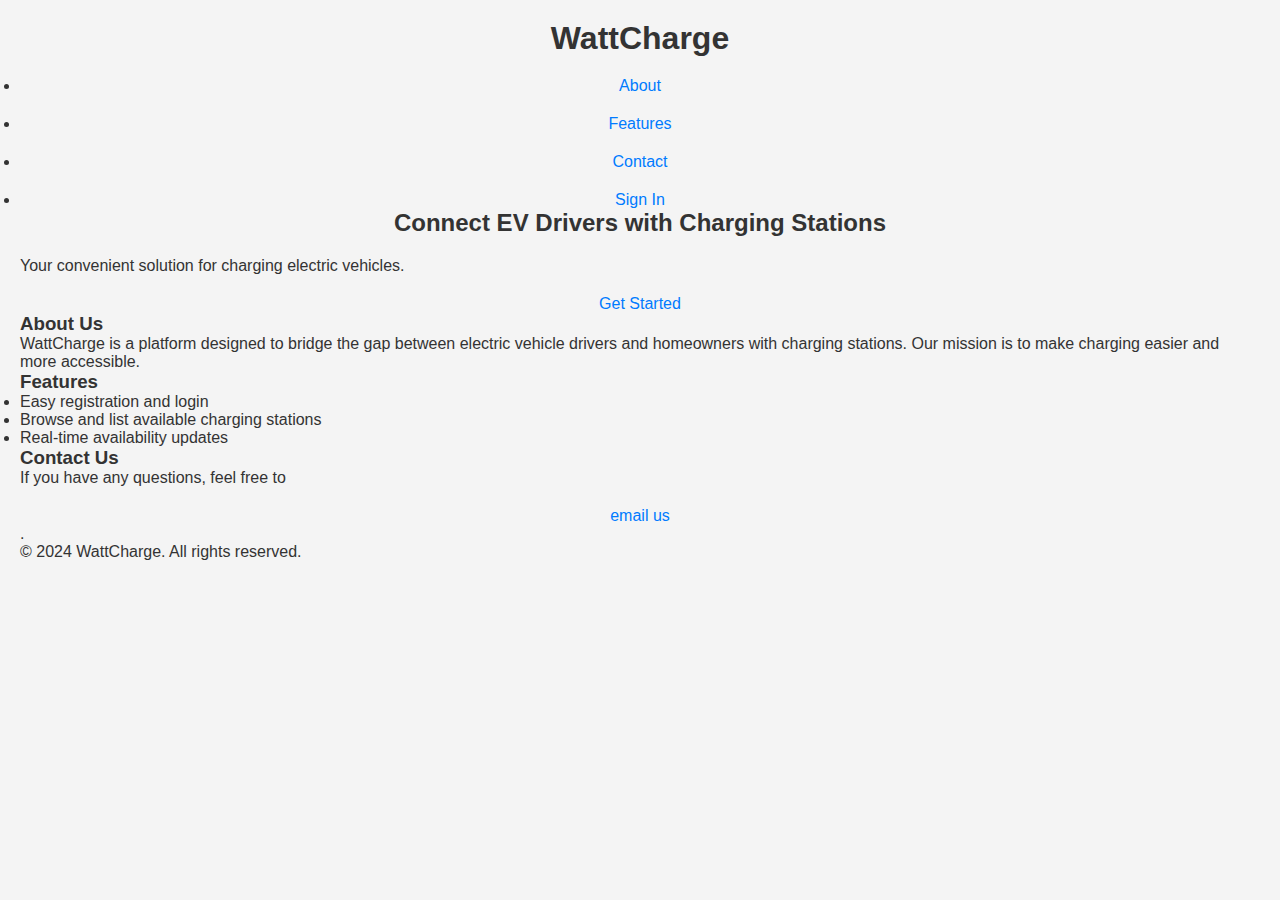
<file: public/index.html>
<!DOCTYPE html>
<html lang="en">
<head>
    <meta charset="UTF-8">
    <meta name="viewport" content="width=device-width, initial-scale=1.0">
    <title>Welcome to WattCharge</title>
    <link rel="stylesheet" href="../styles/styles.css">
</head>
<body>
    <header>
        <h1>WattCharge</h1>
        <nav>
            <ul>
                <li><a href="#about">About</a></li>
                <li><a href="#features">Features</a></li>
                <li><a href="#contact">Contact</a></li>
                <li><a href="https://wattcharger.authui.site/">Sign In</a></li>
            </ul>
        </nav>
    </header>

    <main>
        <section class="hero">
            <h2>Connect EV Drivers with Charging Stations</h2>
            <p>Your convenient solution for charging electric vehicles.</p>
            <a href="https://wattcharger.authui.site/" class="register-button">Get Started</a>
        </section>

        <section id="about">
            <h3>About Us</h3>
            <p>WattCharge is a platform designed to bridge the gap between electric vehicle drivers and homeowners with charging stations. Our mission is to make charging easier and more accessible.</p>
        </section>

        <section id="features">
            <h3>Features</h3>
            <ul>
                <li>Easy registration and login</li>
                <li>Browse and list available charging stations</li>
                <li>Real-time availability updates</li>
            </ul>
        </section>

        <section id="contact">
            <h3>Contact Us</h3>
            <p>If you have any questions, feel free to <a href="mailto:info@wattcharge.com">email us</a>.</p>
        </section>
    </main>

    <footer>
        <p>&copy; 2024 WattCharge. All rights reserved.</p>
    </footer>

</body>
</html>
</file>
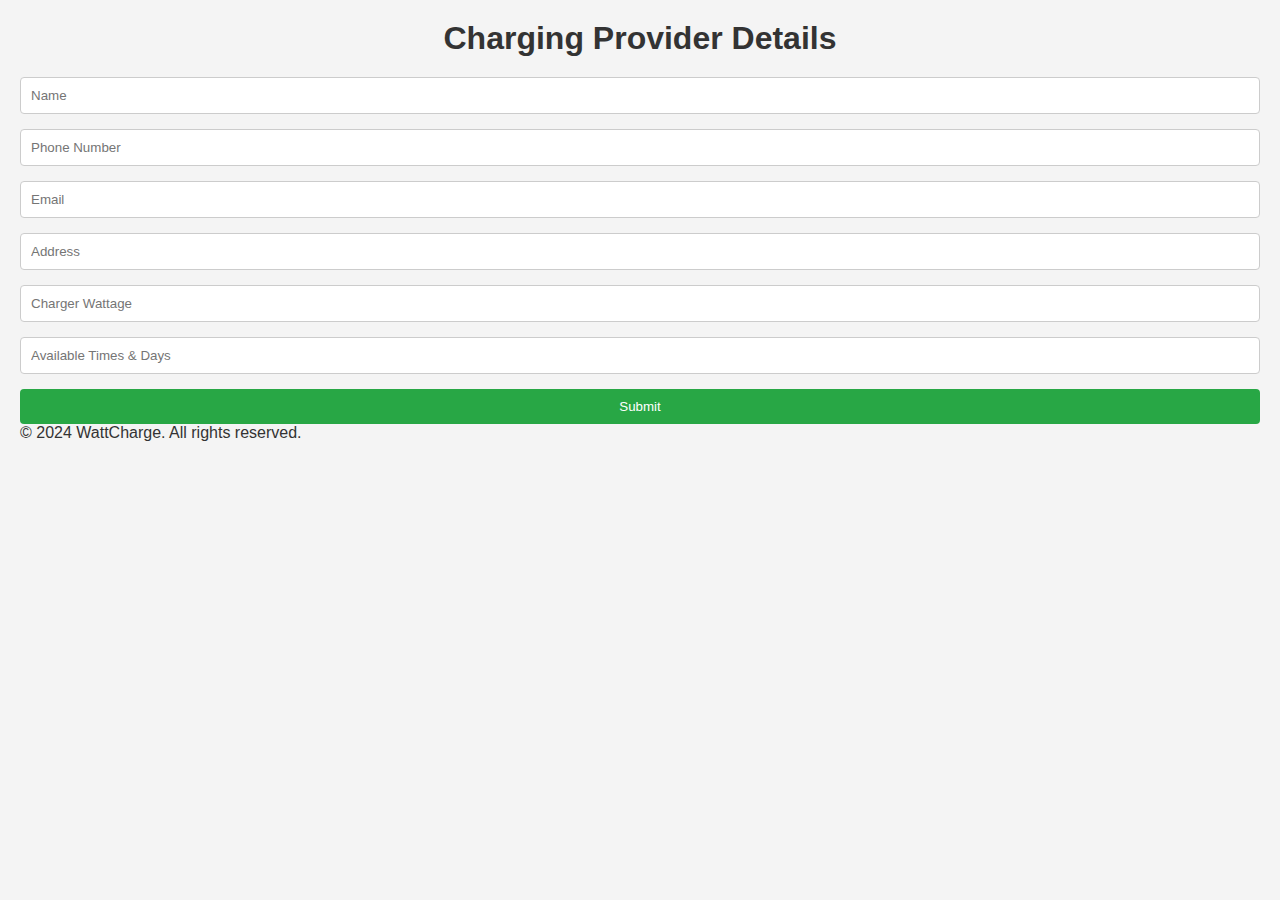
<file: public/charging-provider-form.html>
<!DOCTYPE html>
<html lang="en">
<head>
    <meta charset="UTF-8">
    <meta name="viewport" content="width=device-width, initial-scale=1.0">
    <title>Charging Provider Details - WattCharge</title>
    <link rel="stylesheet" href="../styles/styles.css">
</head>
<body>
    <header>
        <h1>Charging Provider Details</h1>
    </header>
    
    <main>
        <form id="chargingProviderForm">
            <input type="text" id="name" placeholder="Name" required>
            <input type="text" id="phone" placeholder="Phone Number" required>
            <input type="email" id="email" placeholder="Email" required>
            <input type="text" id="address" placeholder="Address" required>
            <input type="text" id="chargerWattage" placeholder="Charger Wattage" required>
            <input type="text" id="availability" placeholder="Available Times & Days" required>
            <button type="submit">Submit</button>
        </form>
    </main>

    <footer>
        <p>&copy; 2024 WattCharge. All rights reserved.</p>
    </footer>

    <script src="../scripts/charging-provider-form.js"></script> <!-- Script for Charging Provider form logic -->
</body>
</html>
</file>
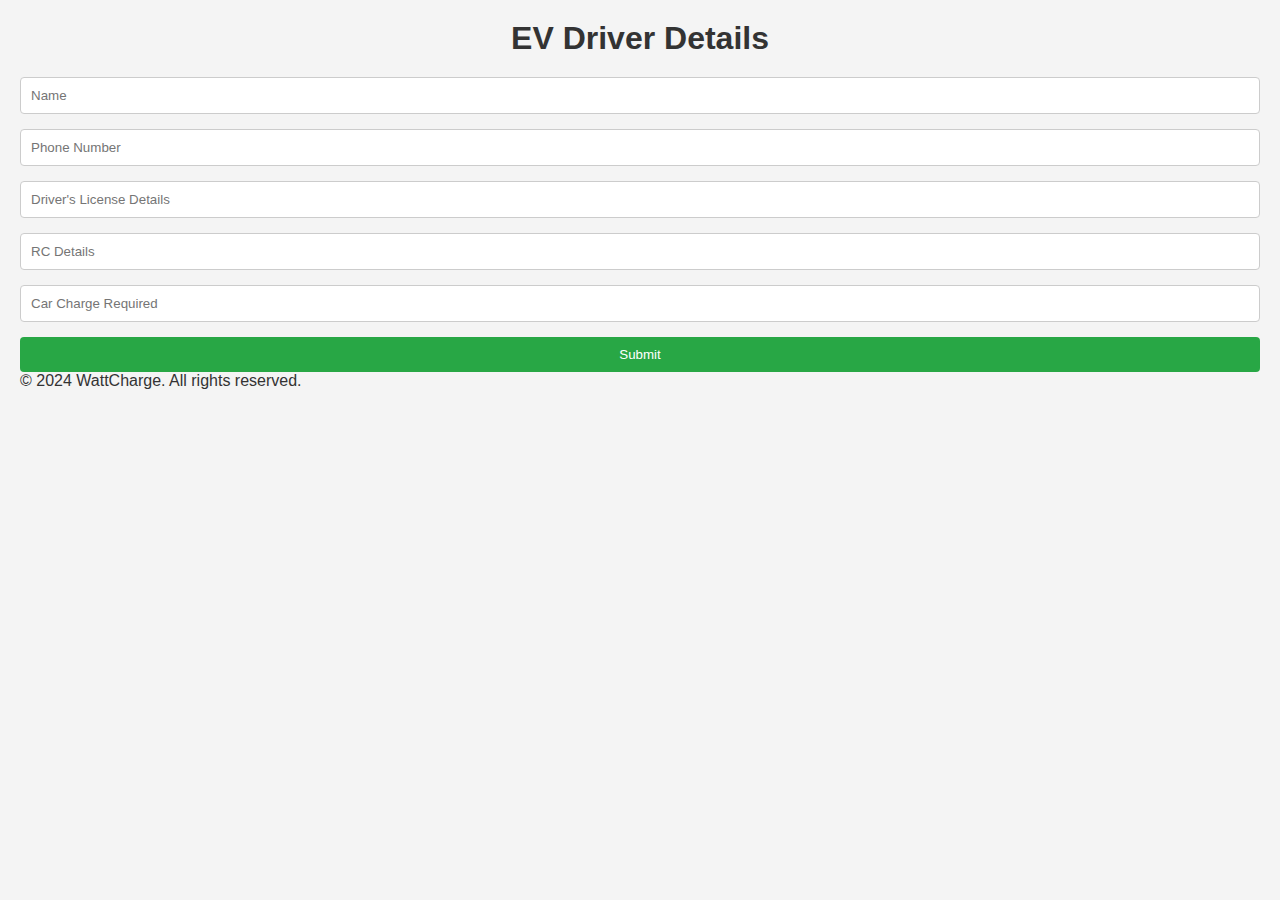
<file: public/ev-driver-form.html>
<!DOCTYPE html>
<html lang="en">
<head>
    <meta charset="UTF-8">
    <meta name="viewport" content="width=device-width, initial-scale=1.0">
    <title>EV Driver Details - WattCharge</title>
    <link rel="stylesheet" href="../styles/styles.css">
</head>
<body>
    <header>
        <h1>EV Driver Details</h1>
    </header>
    
    <main>
        <form id="evDriverForm">
            <input type="text" id="name" placeholder="Name" required>
            <input type="text" id="phone" placeholder="Phone Number" required>
            <input type="text" id="dlDetails" placeholder="Driver's License Details" required>
            <input type="text" id="rcDetails" placeholder="RC Details" required>
            <input type="text" id="chargeRequired" placeholder="Car Charge Required" required>
            <button type="submit">Submit</button>
        </form>
    </main>

    <footer>
        <p>&copy; 2024 WattCharge. All rights reserved.</p>
    </footer>

    <script src="../scripts/ev-driver-form.js"></script> <!-- Script for EV Driver form logic -->
</body>
</html>
</file>
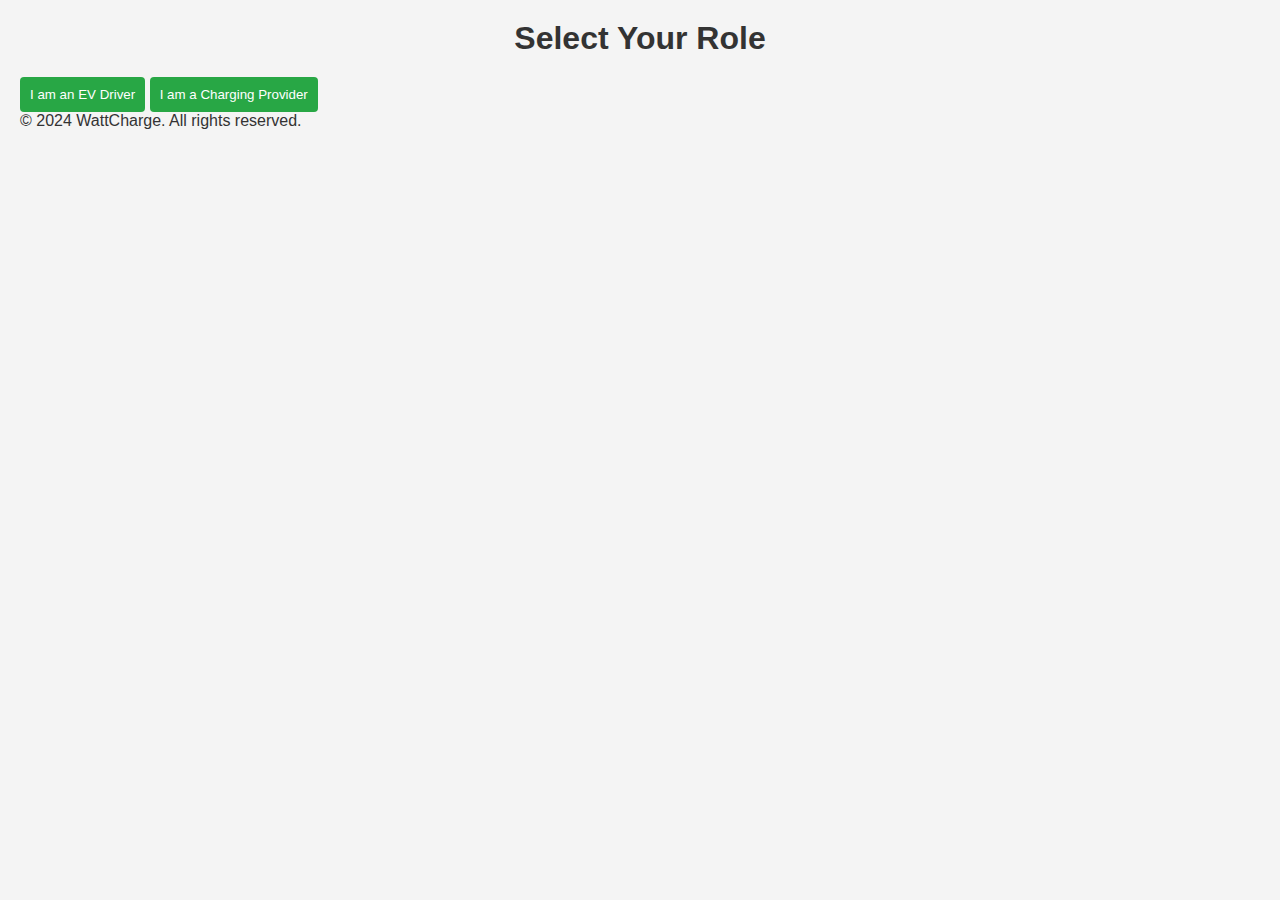
<file: public/role-selection.html>
<!DOCTYPE html>
<html lang="en">
<head>
    <meta charset="UTF-8">
    <meta name="viewport" content="width=device-width, initial-scale=1.0">
    <title>Select Role - WattCharge</title>
    <link rel="stylesheet" href="../styles/styles.css">
</head>
<body>
    <header>
        <h1>Select Your Role</h1>
    </header>
    
    <main>
        <button id="evDriverButton">I am an EV Driver</button>
        <button id="chargeProviderButton">I am a Charging Provider</button>
    </main>

    <footer>
        <p>&copy; 2024 WattCharge. All rights reserved.</p>
    </footer>

    <script src="../scripts/role-selection.js"></script>
</body>
</html>
</file>
<file: styles/styles.css>
/* styles/styles.css */

/* Reset some default browser styles */
* {
    margin: 0;
    padding: 0;
    box-sizing: border-box;
}

body {
    font-family: Arial, sans-serif;
    background-color: #f4f4f4;
    color: #333;
    padding: 20px;
}

/* Center the main container */
.container {
    max-width: 600px;
    margin: auto;
    background: #fff;
    padding: 20px;
    border-radius: 8px;
    box-shadow: 0 2px 10px rgba(0, 0, 0, 0.1);
}

/* Styles for headings */
h1, h2 {
    margin-bottom: 20px;
    text-align: center;
}

/* Styles for form elements */
form {
    display: flex;
    flex-direction: column;
}

label {
    margin-bottom: 5px;
    font-weight: bold;
}

input[type="text"],
input[type="email"],
input[type="password"],
input[type="number"],
input[type="tel"],
select {
    padding: 10px;
    margin-bottom: 15px;
    border: 1px solid #ccc;
    border-radius: 4px;
}

/* Button styles */
button {
    padding: 10px;
    background-color: #28a745;
    color: white;
    border: none;
    border-radius: 4px;
    cursor: pointer;
}

button:hover {
    background-color: #218838;
}

/* Link styles */
a {
    color: #007bff;
    text-decoration: none;
    margin-top: 20px;
    display: block;
    text-align: center;
}

a:hover {
    text-decoration: underline;
}

/* Responsive styles */
@media (max-width: 600px) {
    body {
        padding: 10px;
    }

    .container {
        padding: 15px;
    }
}
</file>
